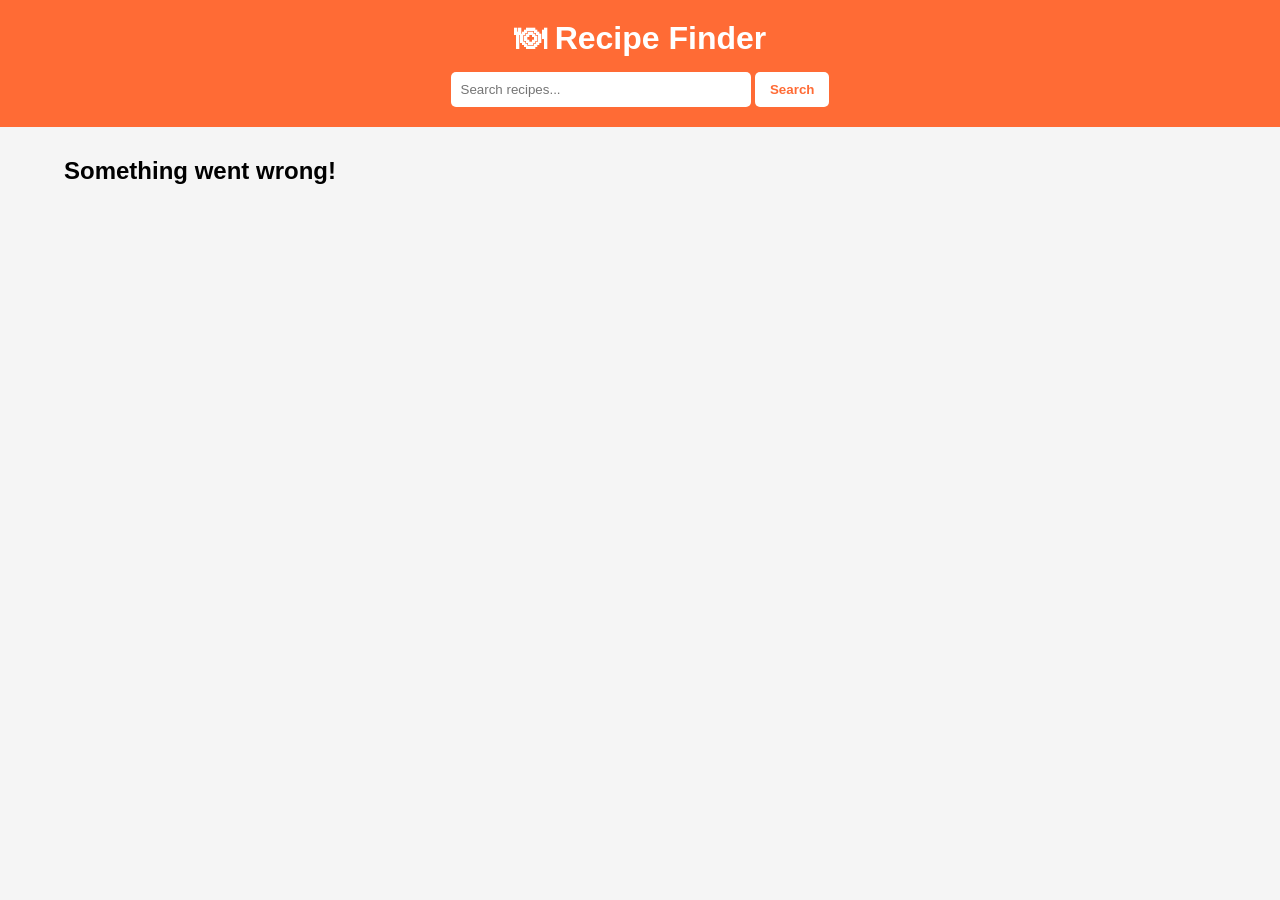
<file: divya mern pro/index.html>
<!DOCTYPE html>
<html lang="en">
<head>
    <meta charset="UTF-8">
    <meta name="viewport" content="width=device-width, initial-scale=1.0">
    <title>Recipe Finder App</title>
    <link rel="stylesheet" href="style.css">
</head>
<body>

    <header>
        <h1>🍽 Recipe Finder</h1>

        <div class="search-box">
            <input type="text" id="searchInput" placeholder="Search recipes...">
            <button id="searchBtn">Search</button>
        </div>
    </header>

    <main>
        <div class="recipe-container" id="recipeContainer"></div>
    </main>

    <!-- Modal -->
    <div class="modal" id="recipeModal">
        <div class="modal-content">
            <span class="close-btn">&times;</span>
            <div id="modalBody"></div>
        </div>
    </div>

    <script src="script.js"></script>
</body>
</html>
</file>
<file: divya mern pro/style.css>
*{
    margin:0;
    padding:0;
    box-sizing:border-box;
    font-family:Arial, sans-serif;
}

body{
    background:#f5f5f5;
}

header{
    background:#ff6b35;
    color:white;
    text-align:center;
    padding:20px;
}

.search-box{
    margin-top:15px;
}

.search-box input{
    width:300px;
    max-width:80%;
    padding:10px;
    border:none;
    border-radius:5px;
}

.search-box button{
    padding:10px 15px;
    border:none;
    border-radius:5px;
    background:white;
    color:#ff6b35;
    cursor:pointer;
    font-weight:bold;
}

.recipe-container{
    width:90%;
    margin:30px auto;
    display:grid;
    grid-template-columns:repeat(auto-fit,minmax(250px,1fr));
    gap:20px;
}

.recipe-card{
    background:white;
    border-radius:10px;
    overflow:hidden;
    box-shadow:0 4px 10px rgba(0,0,0,0.1);
    transition:0.3s;
}

.recipe-card:hover{
    transform:translateY(-5px);
}

.recipe-card img{
    width:100%;
    height:220px;
    object-fit:cover;
}

.recipe-card h3{
    padding:15px;
}

.recipe-card button{
    margin:0 15px 15px;
    padding:10px;
    width:calc(100% - 30px);
    border:none;
    background:#ff6b35;
    color:white;
    border-radius:5px;
    cursor:pointer;
}

.modal{
    display:none;
    position:fixed;
    top:0;
    left:0;
    width:100%;
    height:100%;
    background:rgba(0,0,0,0.7);
}

.modal-content{
    background:white;
    width:80%;
    max-width:700px;
    margin:50px auto;
    padding:20px;
    border-radius:10px;
    max-height:85vh;
    overflow-y:auto;
}

.close-btn{
    float:right;
    font-size:30px;
    cursor:pointer;
}

.modal-content img{
    width:100%;
    border-radius:10px;
    margin-bottom:15px;
}

.instructions{
    margin-top:15px;
    line-height:1.6;
}
</file>
